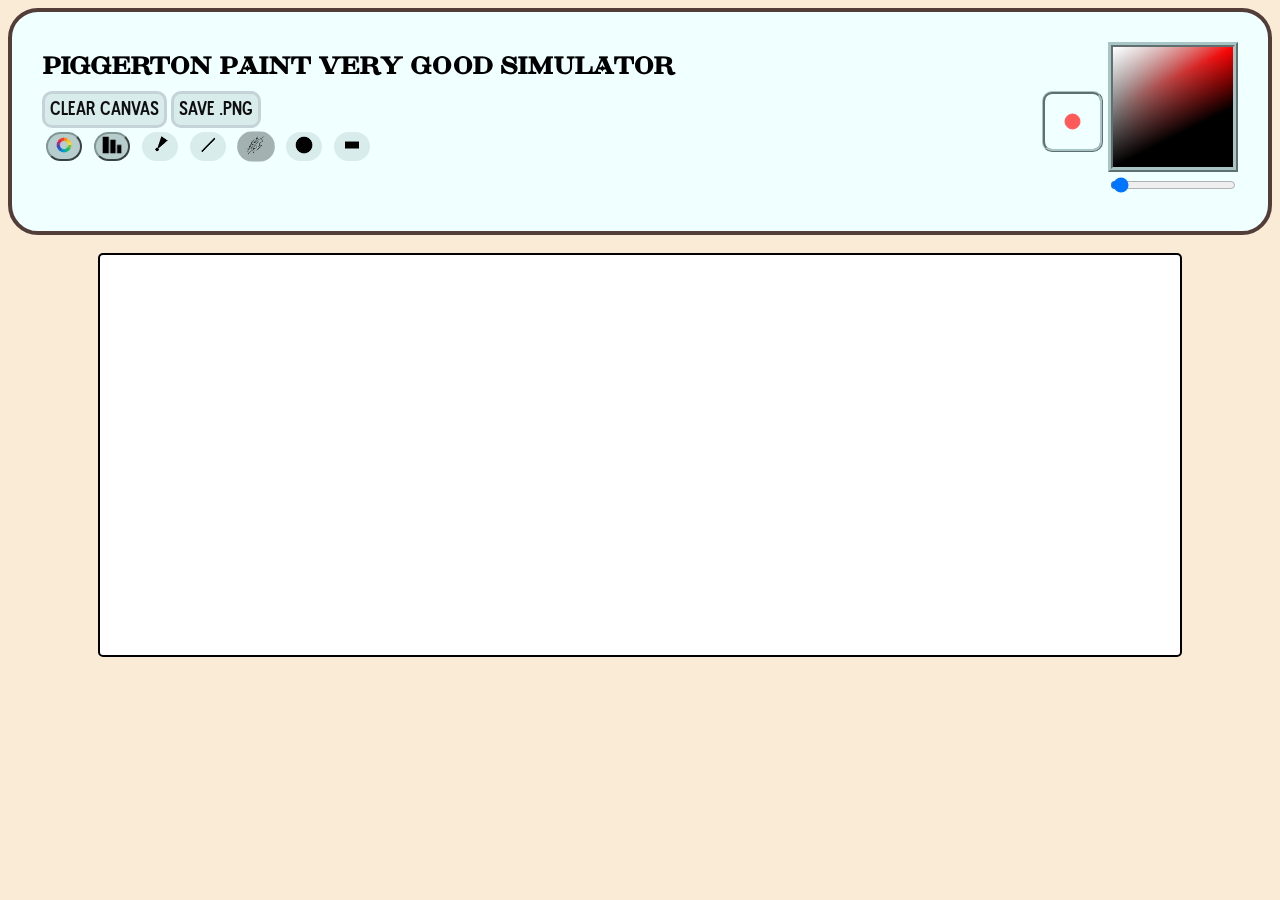
<file: page.html>
<!DOCTYPE html>
<link rel="stylesheet" href="styles.css">

<head>
    <title>piggerBoom painting program</title>
</head>


<body>
    <header>
        
        <div id="colourSelectionUI">
                <canvas id="settingsPreviewCanvasDisplay" width="55" height="55"></canvas>
                <span id="canvasAndSlider">
                <canvas id="selectionBoxCanvas" width="120" height="120"></canvas>
                <input id="hueSlider" type="range" value="0" max="360" min="0">
                </span>
        </div>

        <h1>piggerton paint very good simulator</h1>
         
        <button class="bStyle2" id="resetCanvasButton">CLEAR CANVAS</button>
        <button class="bStyle2" id="saveCanvas">SAVE .PNG</button>

        <br>

        <button class="bStyle3" id="colourIDinput"><img src="assets/colourWheel.png" style="width: 20px;"></button>
        <button class="bStyle3" id="brushSize"><img src="assets/thickness.png" style="width: 20px;"></button>
        
        <button class="bStyle1" id="eyedropper"><img src="assets/eyedropper.png" style="width: 20px;"></button>
        <button class="bStyle1" id="lineDraw" aria-pressed="false"><img src="assets/lineDraw.png"style="width: 20px;"></button>
        <button class="bStyle1" id="baseDraw" aria-pressed="true"><img src="assets/baseDraw.png" style="width: 20px;"></button>
        <button class="bStyle1" id="circleDraw" aria-pressed="false"><img src="assets/circleDraw.png" style="width: 20px;"></button>
        <button class="bStyle1" id="rectDraw" aria-pressed="false"><img src="assets/rectDraw.png" style="width: 20px;"></button>
        
        <br>

        <div class="optionWindow">
            <input class="RGBinputs inputFieldStyle1" id="RGB1" placeholder="RGB1" type="number" max="255">
            <input class="RGBinputs inputFieldStyle1" id="RGB2" placeholder="RGB2" type="number" max="255">
            <input class="RGBinputs inputFieldStyle1" id="RGB3" placeholder="RGB3" type="number" max="255">
        

        <input class="inputFieldStyle1" id="thicknessVal" min="1" max="50" type="number" value="15">
        <div class="bStyle3 bStyle3-sub" id="fillShape" style="padding: 7px; margin-top: auto; width: fit-content; display: none;"><input id="fillShapeVal" type="checkbox">FILL</div>

        
       </div>
    </header>


    <div class="canvasWrapper">
        <canvas id="GUIdisplayCanvas" height="400px" width="1080px"></canvas>
        <canvas id="paintCanvas" height="400px" width="1080px"></canvas>
    </div>


    <script src="main.js"></script>
    <script src="buttonsAndControls.js"></script>

</body>
</file>
<file: styles.css>
@font-face {
    font-family: clean;
    src: url(assets/cleanFont.otf);
}

@font-face {
    font-family: title;
    src: url(assets/titleFont.otf);
}

body {
    background-color: antiquewhite;
}

header {
    font-family: clean;
    background-color: azure;
    padding: 30px;
    border: 50px solid;
    border-width: 4px;
    border-color: rgb(82, 61, 56);
    border-radius: 30px;
    position: relative;
    overflow:hidden;
}

h1 {
    font-family: title;
    font-weight: bold;
    font-size: 40px;
    margin: 0px;
    width: fit-content;
}

.canvasWrapper {
    display: flex;
    justify-content: center;
    align-items: center;
    position: relative;
    height: 400px;
    width: 1080;
    margin-top: 20px;
}


#paintCanvas {
    position: absolute;
    border-style: solid;
    border-color: black;
    border-width: 2px;
    background-color: rgb(255, 255, 255);
    border-radius: 5px;
}

#GUIdisplayCanvas {
    position: absolute;
    z-index: 2;
}

.bStyle1 {
    background-color: rgb(217, 236, 236);
    border-color: transparent;
    border-radius: 30px;
    margin: 4px;
}

.bStyle1[aria-pressed="true"] {
    transition: 500ms;
    filter: brightness(75%);
    transform: scale(105%);
}

.bStyle1:active {
    transition: 25ms;
    transform: scale(97%);
    filter: brightness(90%);
}

.bStyle2 {
    border-style: solid;
    background-color: rgb(217, 236, 236);
    border-color: rgb(197, 211, 216);
    border-width: 3px;
    border-radius: 10px;
    padding: 5px;
    font-family: clean;
    font-size: medium;
    color: rgb(14, 14, 14);
    transition: 500ms;
}

.bStyle2:hover {
    transition: 500ms;
    transform: scale(94%);
    filter: brightness(95%);
}

.bStyle2:active {
    transition: 50ms;
    transform: scale(85%);
    filter: brightness(85%);
}

.bStyle3 {
    background-color: rgb(183, 205, 205);
    border-color: rgb(129, 150, 150);
    border-radius: 30px;
    margin: 4px;
}

.bStyle3-sub {
    padding: 7px; 
    margin-top: auto; 
    width: fit-content; 
    display: none;
}

#screen {
    position: absolute;
    z-index: 1;

}

.RGBinputs {
    display: none;
}

#thicknessVal {
    display: none;
}

.inputFieldStyle1 {
    margin: auto;
    color: rgb(14, 14, 14);
    border-width: 3px;
    border-radius: 4px;
    width: 45px;
    border-style: ridge;
    background-color: rgb(223, 248, 248);
    border-color: rgb(197, 211, 216);
}

input[type="checkbox"]{
    accent-color: rgb(183, 205, 205);
}

#colourSelectionUI{
    float: right;
    display: flex;
    gap: 5px;
    justify-content: center;
    align-items: center;
}

#settingsPreviewCanvasDisplay{
    border: 3px ridge rgb(168, 196, 196);
    border-radius: 10px;
}

.canvasAndSlider{
       align-items: center;
}

#hueSlider{
width: 120px;
background-color: rgb(214, 233, 233);
border: 3px ridge rgb(168, 196, 196);
border-radius: 30px;

}

#hueSlider::-moz-range-thumb{
    background-color: black;
}

#selectionBoxCanvas{
    border: 5px ridge rgb(168, 196, 196);
    display: flex;
    z-index: 2;
}
</file>
